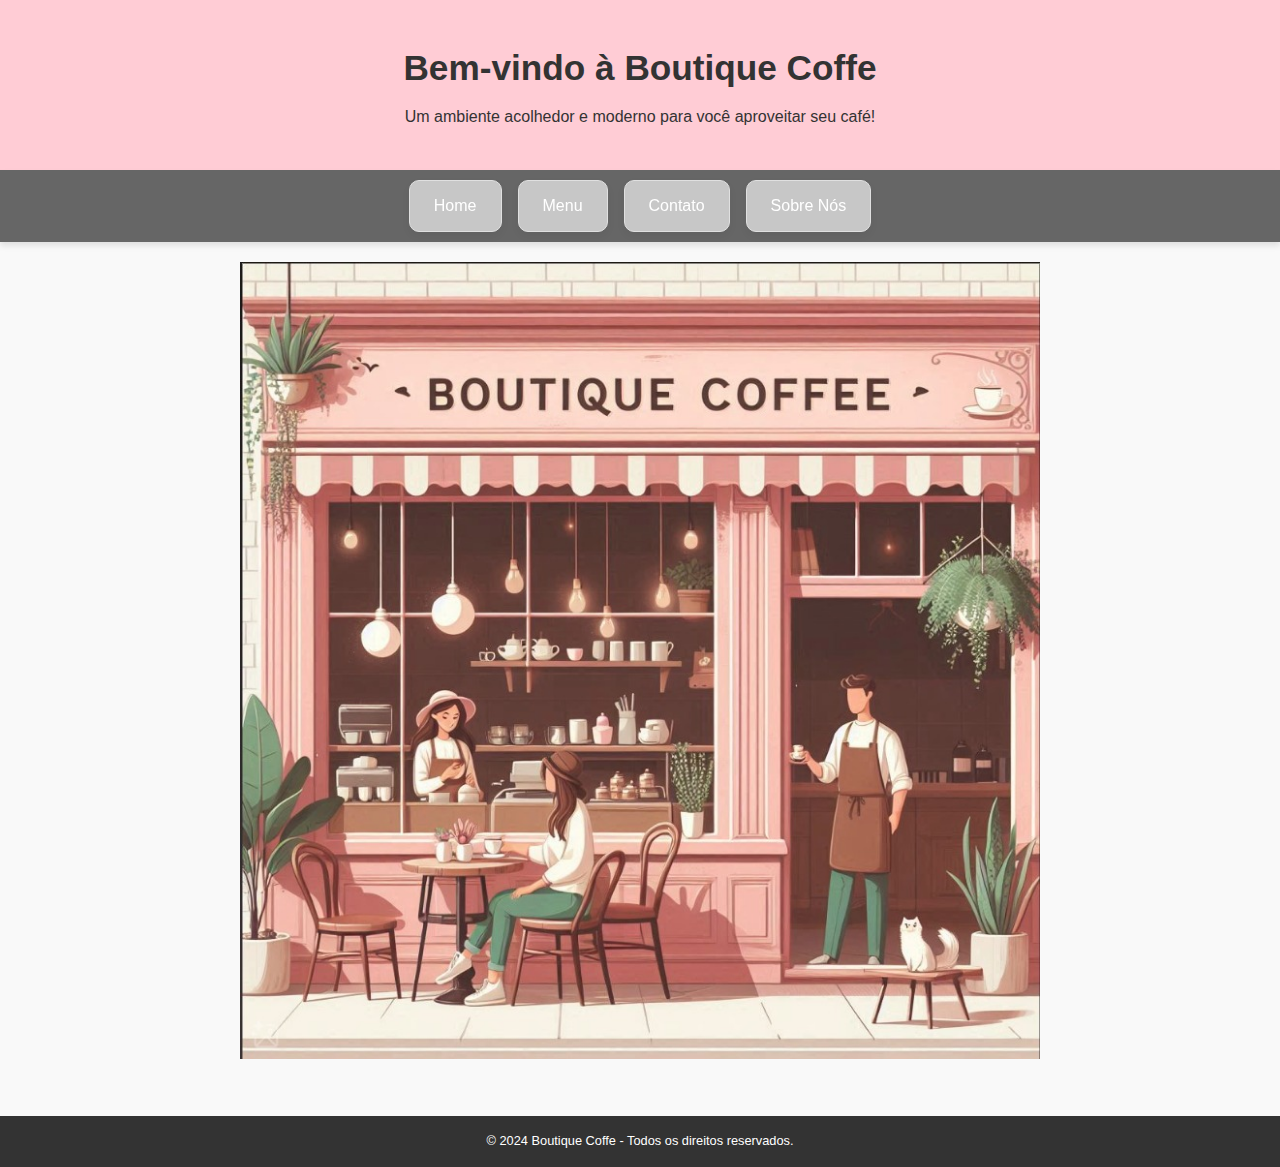
<file: index.html>
<!DOCTYPE html>
<html lang="pt-br">
<head>
    <meta charset="UTF-8">
    <meta name="viewport" content="width=device-width, initial-scale=1.0">
    <title>Boutique Coffe</title>
    <link rel="stylesheet" href="styles.css">
</head>
<body>
    <header>
        <h1>Bem-vindo à Boutique Coffe</h1>
        <p>Um ambiente acolhedor e moderno para você aproveitar seu café!</p>
    </header>

    <nav>
        <ul>
            <li><a href="index.html">Home</a></li>
            <li><a href="menu.html">Menu</a></li>
            <li><a href="contato.html">Contato</a></li>
            <li><a href="sobre.html">Sobre Nós</a></li>
        </ul>
    </nav>

    <main>
        <img src="img/WhatsApp Image 2024-09-17 at 14.59.33.jpeg" alt="Imagem da cafeteria" class="imagem-principal">
    </main>

    <footer>
        <p>&copy; 2024 Boutique Coffe - Todos os direitos reservados.</p>
    </footer>
</body>
</html>
</file>
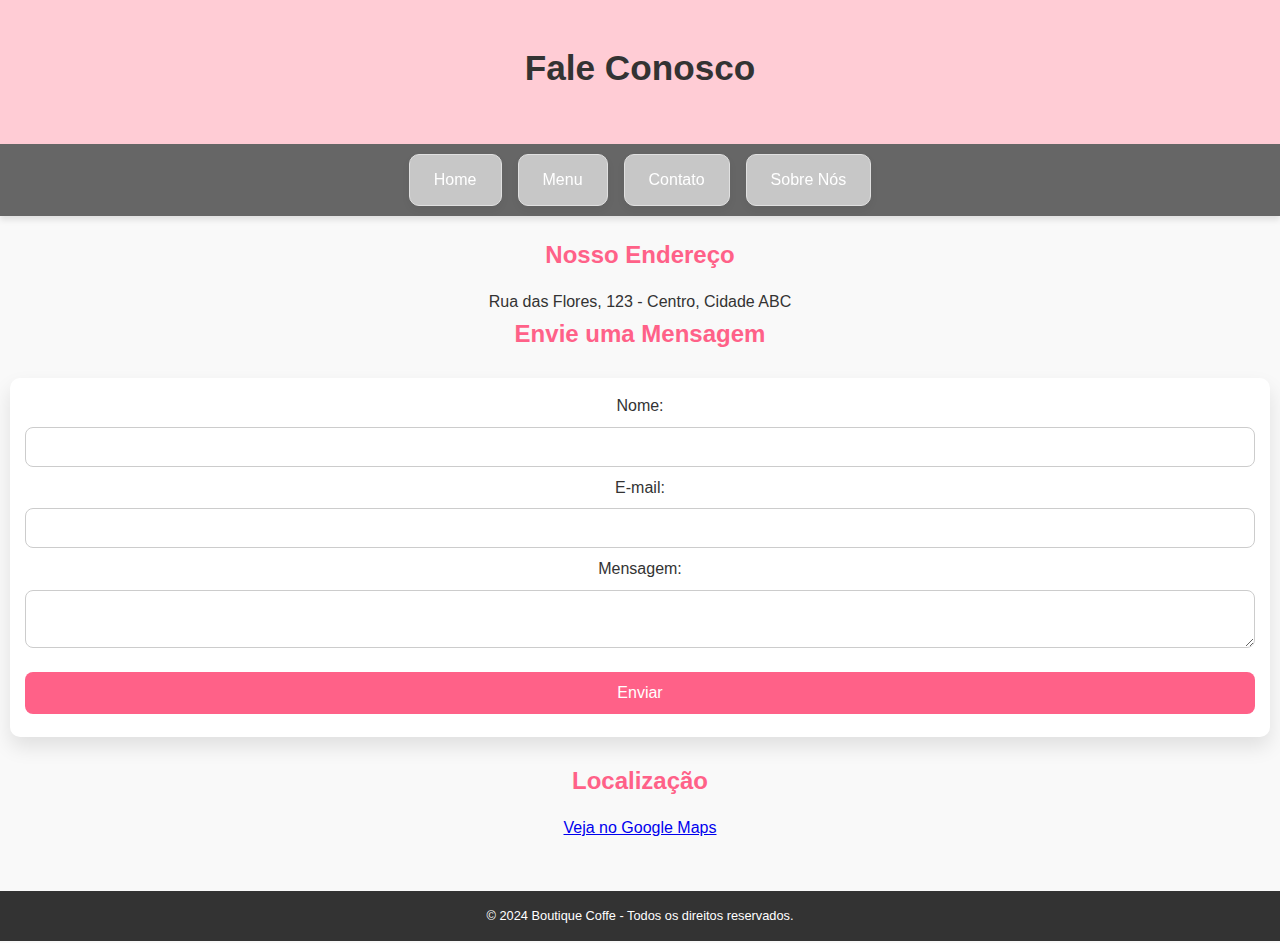
<file: contato.html>
<!DOCTYPE html>
<html lang="pt-br">
<head>
    <meta charset="UTF-8">
    <meta name="viewport" content="width=device-width, initial-scale=1.0">
    <title>Contato - Boutique Coffe</title>
    <link rel="stylesheet" href="styles.css">
</head>
<body>
    <header>
        <h1>Fale Conosco</h1>
    </header>

    <nav>
        <ul>
            <li><a href="index.html">Home</a></li>
            <li><a href="menu.html">Menu</a></li>
            <li><a href="contato.html">Contato</a></li>
            <li><a href="sobre.html">Sobre Nós</a></li>
        </ul>
    </nav>

    <main>
        <h2>Nosso Endereço</h2>
        <p>Rua das Flores, 123 - Centro, Cidade ABC</p>

        <h2>Envie uma Mensagem</h2>
        <form action="#" method="POST">
            <label for="nome">Nome:</label><br>
            <input type="text" id="nome" name="nome" required><br>
            <label for="email">E-mail:</label><br>
            <input type="email" id="email" name="email" required><br>
            <label for="mensagem">Mensagem:</label><br>
            <textarea id="mensagem" name="mensagem" required></textarea><br>
            <input type="submit" value="Enviar">
        </form>

        <h2>Localização</h2>
        <p><a href="https://goo.gl/maps/exemplo" target="_blank">Veja no Google Maps</a></p>
        
    </main>

    <footer>
        <p>&copy; 2024 Boutique Coffe - Todos os direitos reservados.</p>
    </footer>
</body>
</html>
</file>
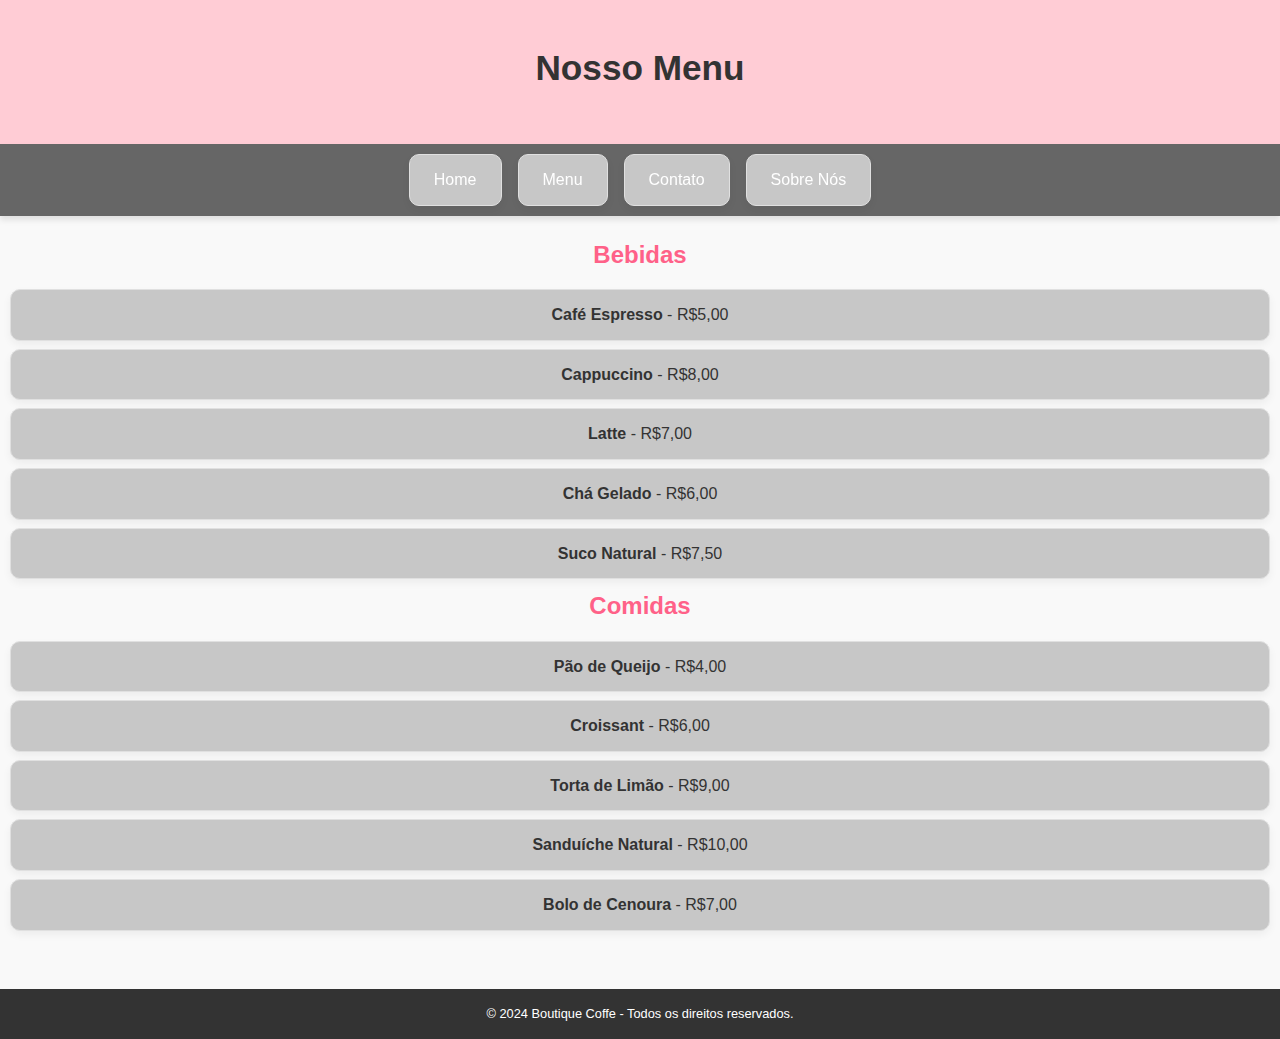
<file: menu.html>
<!DOCTYPE html>
<html lang="pt-br">
<head>
    <meta charset="UTF-8">
    <meta name="viewport" content="width=device-width, initial-scale=1.0">
    <title>Menu - Boutique Coffe</title>
    <link rel="stylesheet" href="styles.css">
</head>
<body>
    <header>
        <h1>Nosso Menu</h1>
    </header>

    <nav>
        <ul>
            <li><a href="index.html">Home</a></li>
            <li><a href="menu.html">Menu</a></li>
            <li><a href="contato.html">Contato</a></li>
            <li><a href="sobre.html">Sobre Nós</a></li>
        </ul>
    </nav>

    <main>
        <h2>Bebidas</h2>
        <ul>
            <li><strong>Café Espresso</strong> - R$5,00</li>
            <li><strong>Cappuccino</strong> - R$8,00</li>
            <li><strong>Latte</strong> - R$7,00</li>
            <li><strong>Chá Gelado</strong> - R$6,00</li>
            <li><strong>Suco Natural</strong> - R$7,50</li>
        </ul>

        <h2>Comidas</h2>
        <ul>
            <li><strong>Pão de Queijo</strong> - R$4,00</li>
            <li><strong>Croissant</strong> - R$6,00</li>
            <li><strong>Torta de Limão</strong> - R$9,00</li>
            <li><strong>Sanduíche Natural</strong> - R$10,00</li>
            <li><strong>Bolo de Cenoura</strong> - R$7,00</li>
        </ul>
    </main>

    <footer>
        <p>&copy; 2024 Boutique Coffe - Todos os direitos reservados.</p>
    </footer>
</body>
</html>
</file>
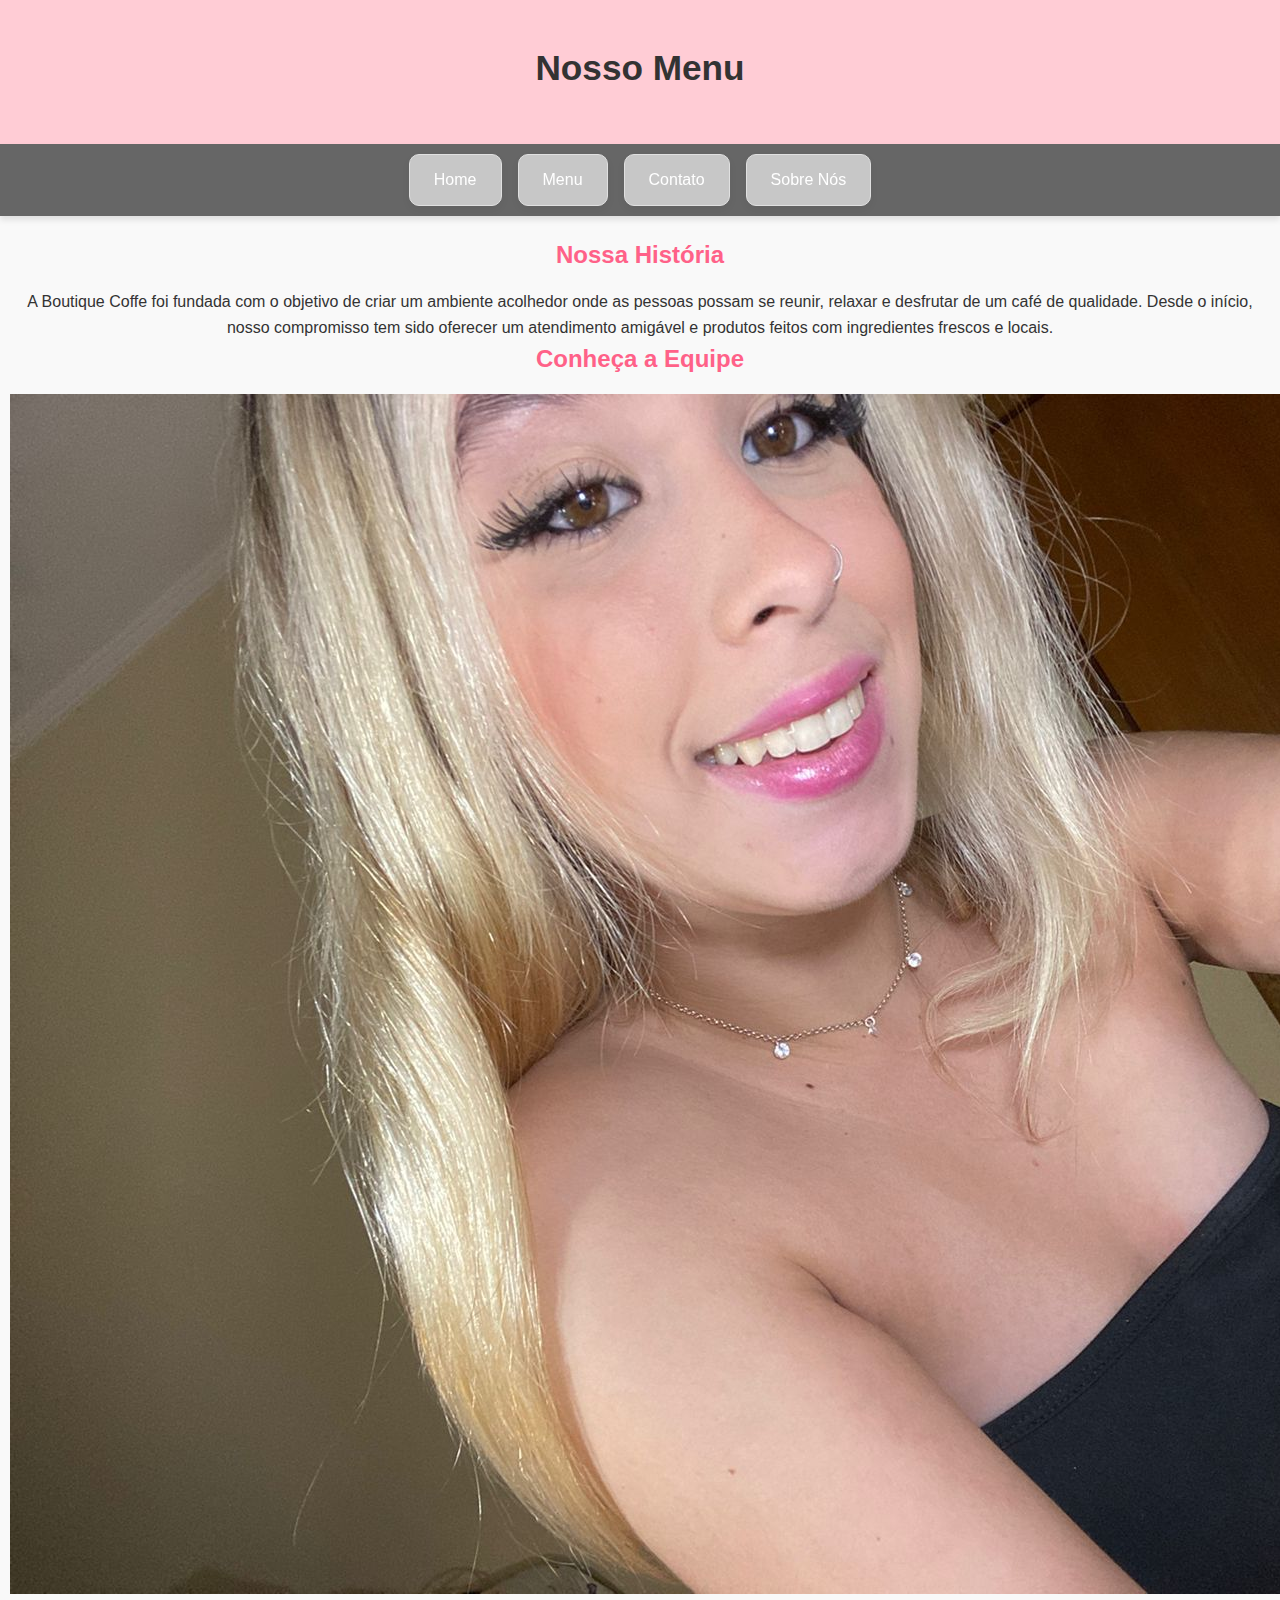
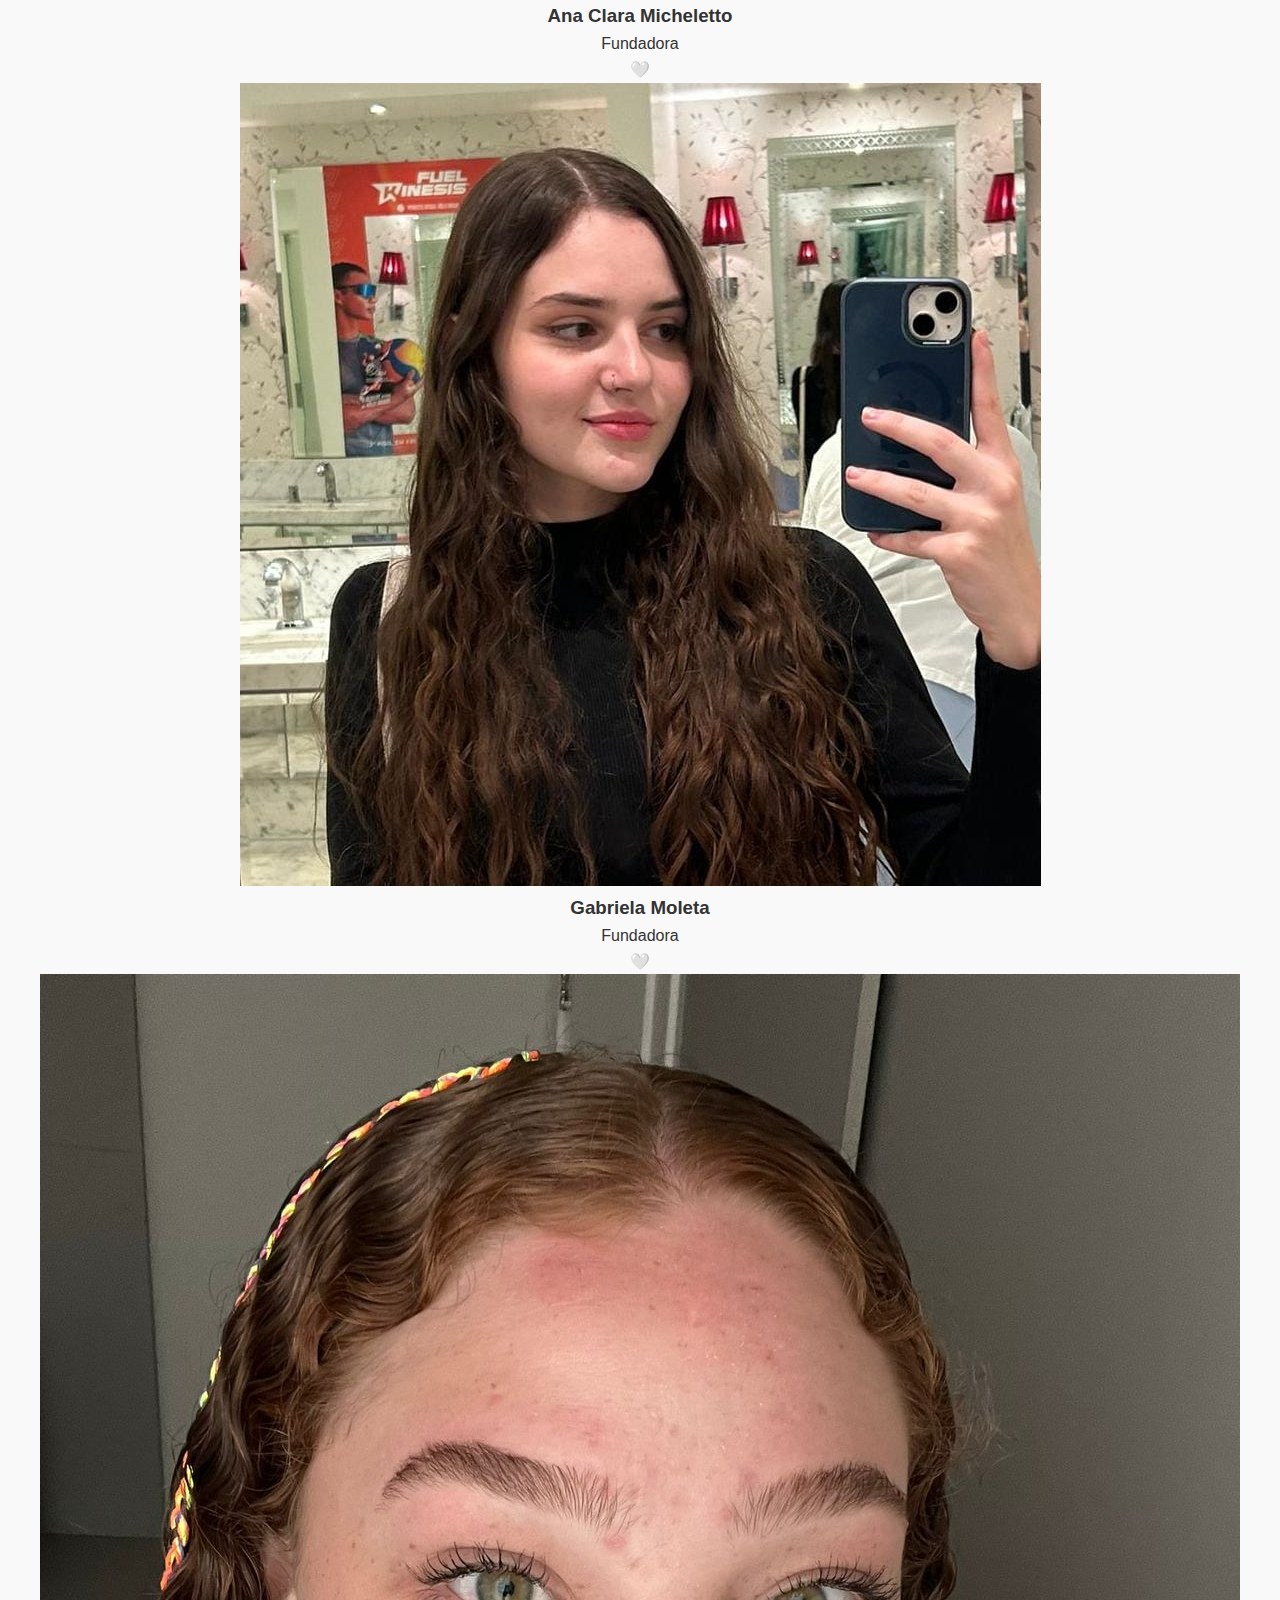
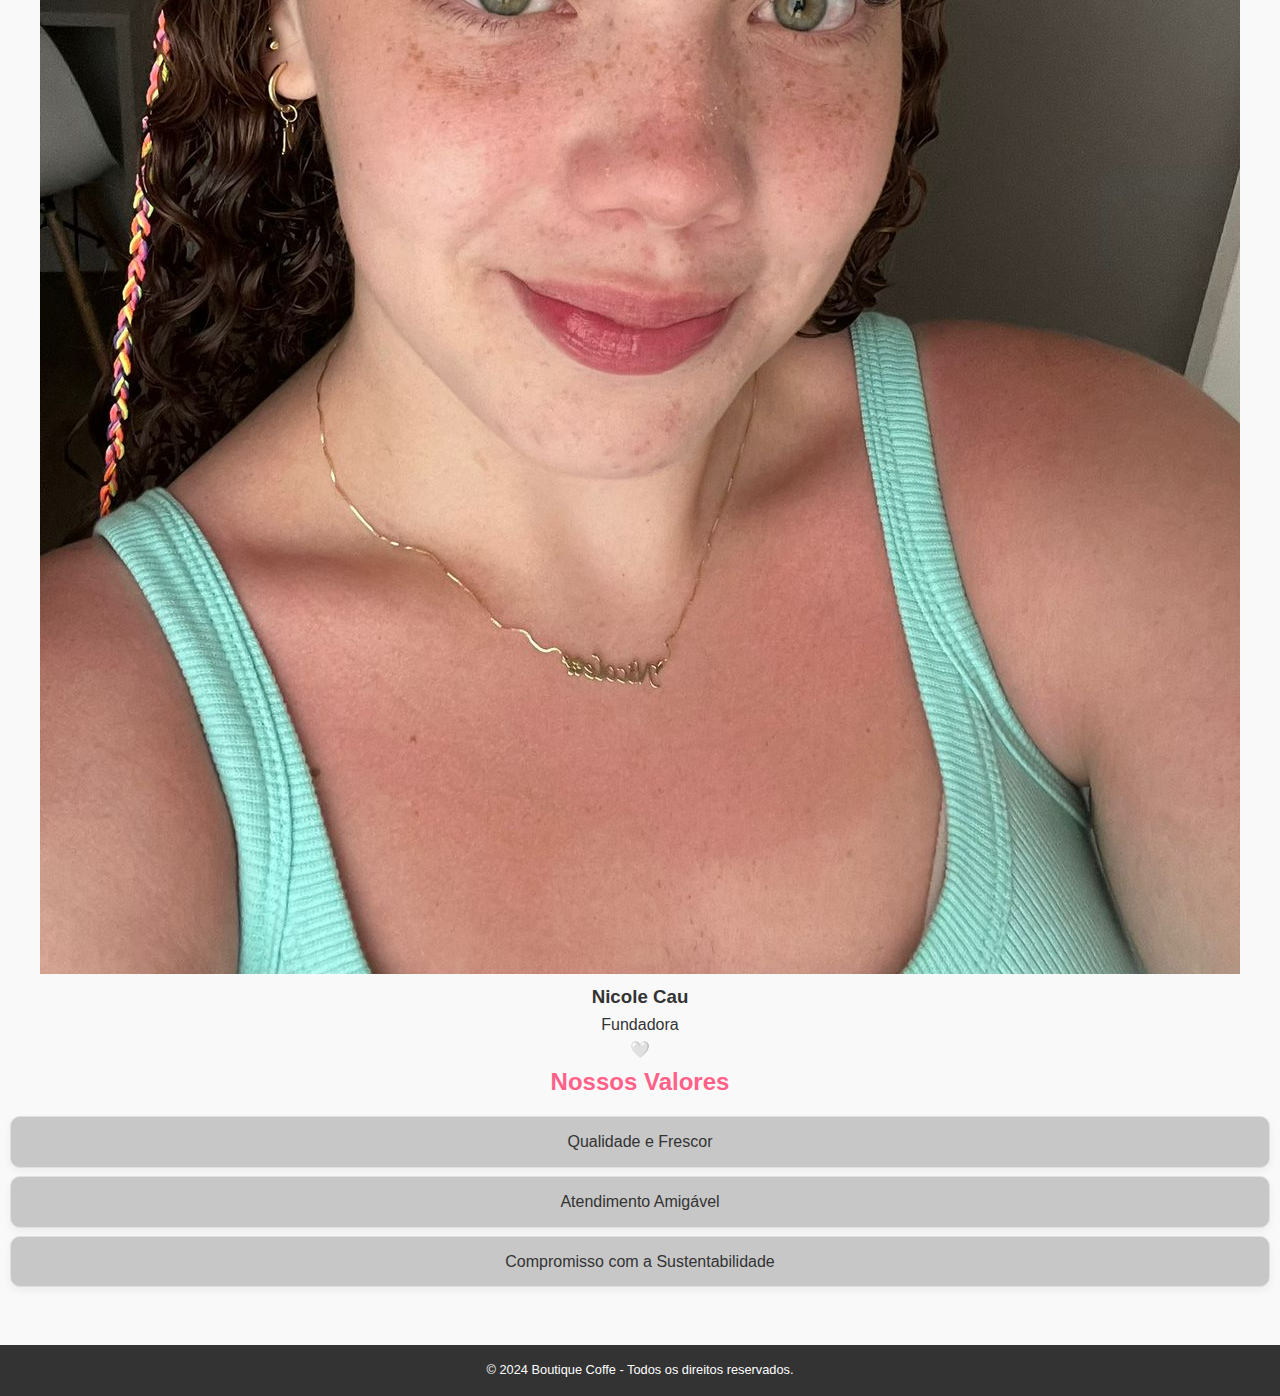
<file: sobre.html>
<!DOCTYPE html>
<html lang="pt-br">
<head>
    <meta charset="UTF-8">
    <meta name="viewport" content="width=device-width, initial-scale=1.0">
    <title>Menu - Boutique Coffe</title>
    <link rel="stylesheet" href="styles.css">
</head>
<body>
    <header>
        <h1>Nosso Menu</h1>
    </header>

    <nav>
        <ul>
            <li><a href="index.html">Home</a></li>
            <li><a href="menu.html">Menu</a></li>
            <li><a href="contato.html">Contato</a></li>
            <li><a href="sobre.html">Sobre Nós</a></li>

        </ul>
    </nav>

    <main>
        <section class="about">
            <div class="about-content">
                <h2>Nossa História</h2>
                <p>A Boutique Coffe foi fundada com o objetivo de criar um ambiente acolhedor onde as pessoas possam se reunir, relaxar e desfrutar de um café de qualidade. Desde o início, nosso compromisso tem sido oferecer um atendimento amigável e produtos feitos com ingredientes frescos e locais.</p>
                
                <h2>Conheça a Equipe</h2>
                <div class="team">
                    <div class="team-member">
                        <img src="img/WhatsApp Image 2024-09-17 at 15.25.35.jpeg" alt="Barista" class="img-ana">
                        <h3>Ana Clara Micheletto</h3>
                        <p>Fundadora</p>
                        <p>🤍</p>
                    </div>
                    <div class="team-member">
                        <img src="img/WhatsApp Image 2024-09-17 at 15.33.10.jpeg" alt="Chef" class="img-gabi">
                        <h3>Gabriela Moleta</h3>
                        <p>Fundadora</p>
                        <p>🤍</p>
                    </div>

                    <div class="team-member">
                        <img src="img/nicole.jpeg" alt="Chef" class="img-nicole">
                        <h3>Nicole Cau</h3>
                        <p>Fundadora</p>
                        <p>🤍</p>
                    </div>

                </div>

                <h2>Nossos Valores</h2>
                <ul>
                    <li>Qualidade e Frescor</li>
                    <li>Atendimento Amigável</li>
                    <li>Compromisso com a Sustentabilidade</li>
                </ul>
            </div>
        </section>
    </main>

    <footer>
        <p>&copy; 2024 Boutique Coffe - Todos os direitos reservados.</p>
    </footer>
</body>
</html>
</file>
<file: styles.css>
/* Estilo geral */
* {
    margin: 0;
    padding: 0;
    box-sizing: border-box;
}

body {
    font-family: 'Roboto', sans-serif; 
    background-color: #f9f9f9; 
    color: #333;
    line-height: 1.6;
    overflow-x: hidden;
}

/* Cabeçalho */
header {
    background-color: #ffccd5; 
    color: #333;
    text-align: center;
    padding: 40px 15px;
    position: relative;
}

header h1 {
    font-size: 2.2rem;
    font-weight: bold;
    margin-bottom: 8px;
}

header p {
    font-size: 1rem;
    max-width: 90%;
    margin: 0 auto;
}

nav {
    background-color: #666666; 
    position: sticky;
    top: 0;
    width: 100%;
    z-index: 1000;
    box-shadow: 0 4px 6px rgba(0, 0, 0, 0.1); 
}

nav ul {
    display: flex;
    justify-content: center;
    list-style: none;
    padding: 10px 0;
}

nav ul li {
    margin: 0 8px;
}

nav ul li a {
    text-decoration: none;
    color: white;
    font-size: 1rem;
    padding: 8px 12px; 
    border-radius: 30px; 
    transition: background-color 0.3s ease; 
}

nav ul li a:hover {
    background-color: #ff99ac; 
}

/* Ajuste da imagem principal */
.img-home {
    width: 100%;
    max-height: 50px; /* Altura reduzida para telas pequenas */
    object-fit: cover; 
    border-radius: 12px; 
    margin: 15px 0;
    box-shadow: 0 8px 12px rgba(0, 0, 0, 0.1); 
}
.imagem-principal{
    width: 50rem;
}

main {
    padding: 20px 10px;
    text-align: center;
}

main h2 {
    font-size: 1.5rem;
    margin-bottom: 15px;
    color: #ff6188;
}

/* Estilo para listas de menu */
ul {
    list-style-type: none;
    padding: 0;
    margin: 0;
}

ul li {
    background-color: #c7c7c7;
    border: 1px solid #e0e0e0;
    margin: 8px 0;
    padding: 12px;
    border-radius: 10px;
    transition: transform 0.3s ease;
    box-shadow: 0 4px 8px rgba(0, 0, 0, 0.05);
}

ul li:hover {
    transform: translateY(-5px);
}

/* Estilo para o formulário de contato */
form {
    max-width: 100%;
    margin: 25px auto;
    padding: 15px;
    background-color: #fff;
    border-radius: 10px;
    box-shadow: 0 10px 20px rgba(0, 0, 0, 0.1);
}

input, textarea {
    width: 100%;
    padding: 10px;
    margin: 8px 0;
    border: 1px solid #ccc;
    border-radius: 8px;
    font-size: 1rem;
}

input[type="submit"] {
    background-color: #ff6188;
    color: white;
    border: none;
    padding: 12px;
    cursor: pointer;
    transition: background-color 0.3s ease;
}

input[type="submit"]:hover {
    background-color: #ff99ac;
}

footer {
    background-color: #333333;
    color: white;
    text-align: center;
    padding: 15px 0;
    margin-top: 30px;
    font-size: 0.8rem;
}

/* Responsividade específica para iPhone 14 */
@media (max-width: 1170px) {
    header h1 {
        font-size: 1.8rem;
    }

    header p {
        font-size: 0.9rem;
    }

    nav ul li a {
        font-size: 0.9rem;
        padding: 6px 8px;
    }

    .img-home {
        max-height: 200px;
    }

    main h2 {
        font-size: 1.4rem;
    }

    form {
        padding: 15px;
    }

    footer {
        font-size: 0.8rem;
    }
}

/* Ajuste específico para telas ainda menores */
@media (max-width: 430px) {
    .imagem-principal{
        width: 100%;
    }
    header h1 {
        font-size: 1.5rem;
    }

    header p {
        font-size: 0.9rem;
    }

    .img-home {
        max-height: 150px;
    }

    main h2 {
        font-size: 1.2rem;
    }
    .img-ana{
        width: 100%
    }
    
    .img-gabi{
        width: 100%;
    }

    .img-nicole{
        width: 100%;
    }
}
</file>
